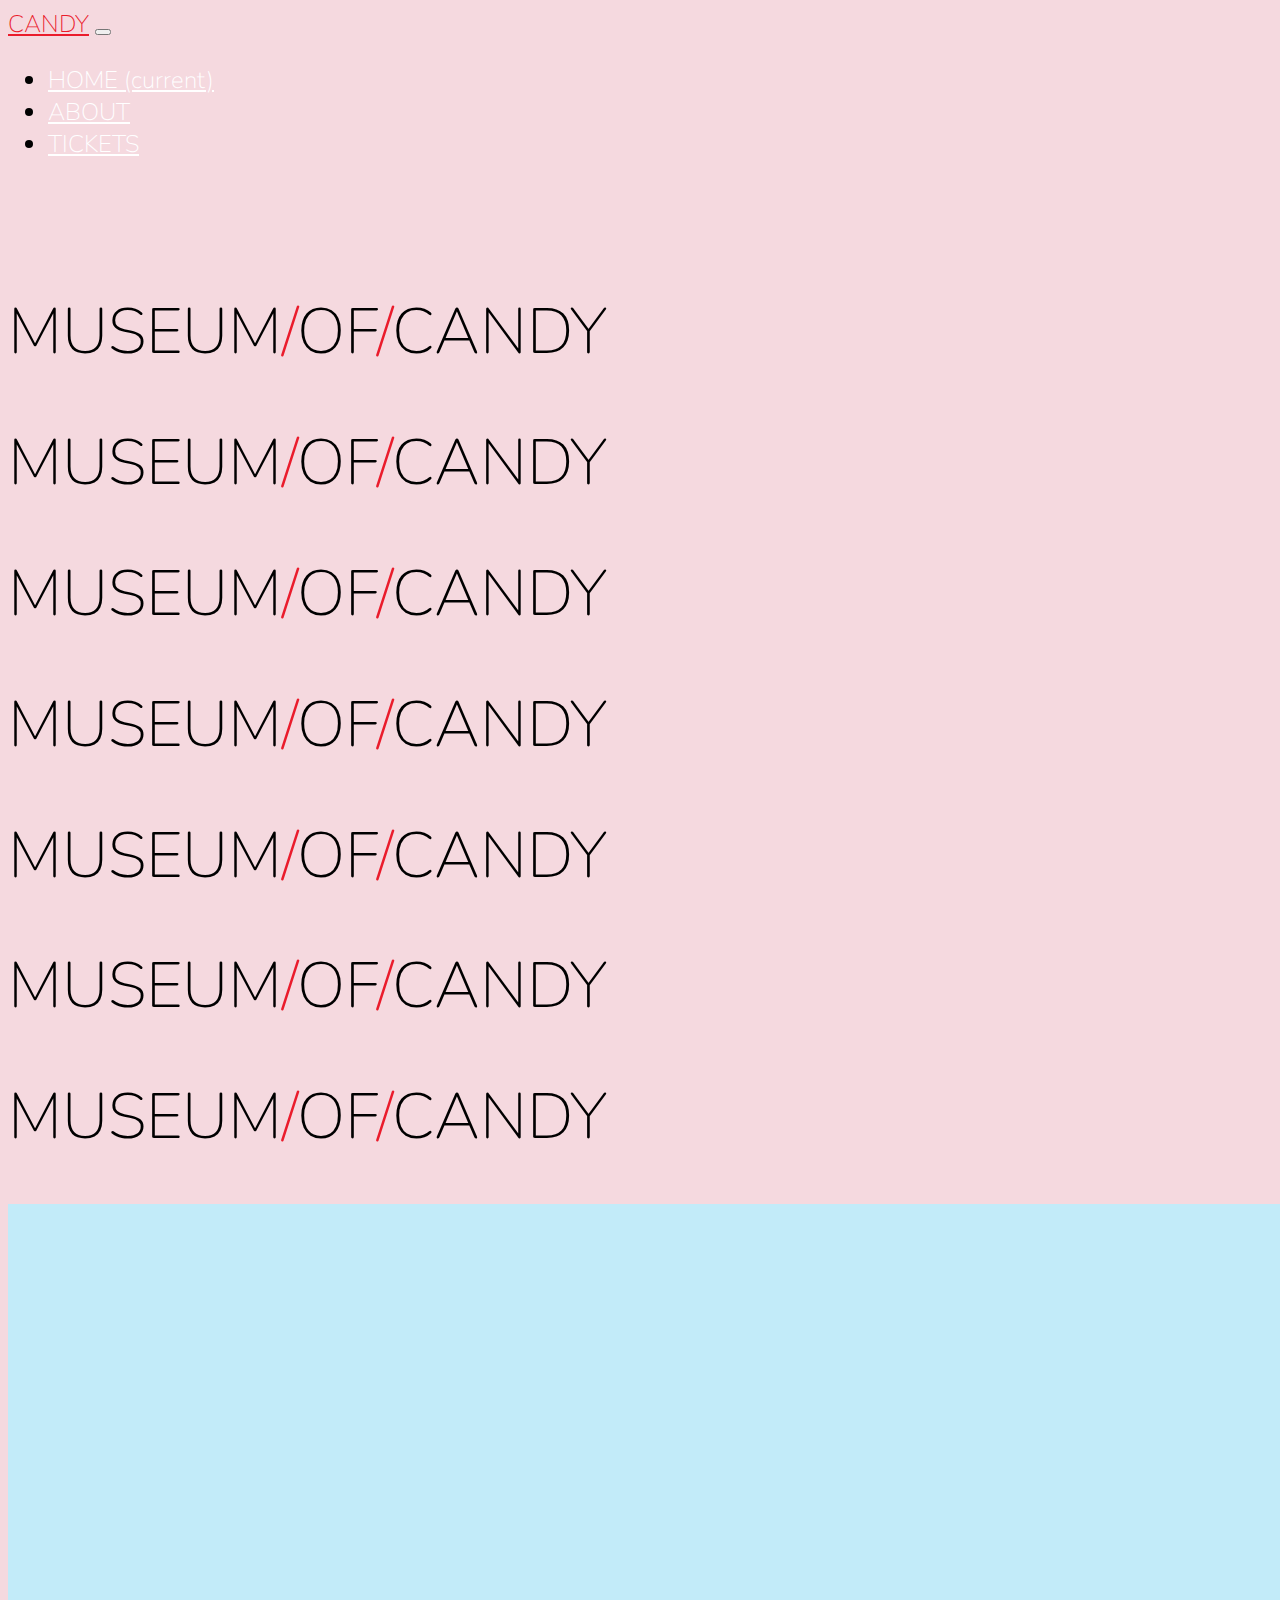
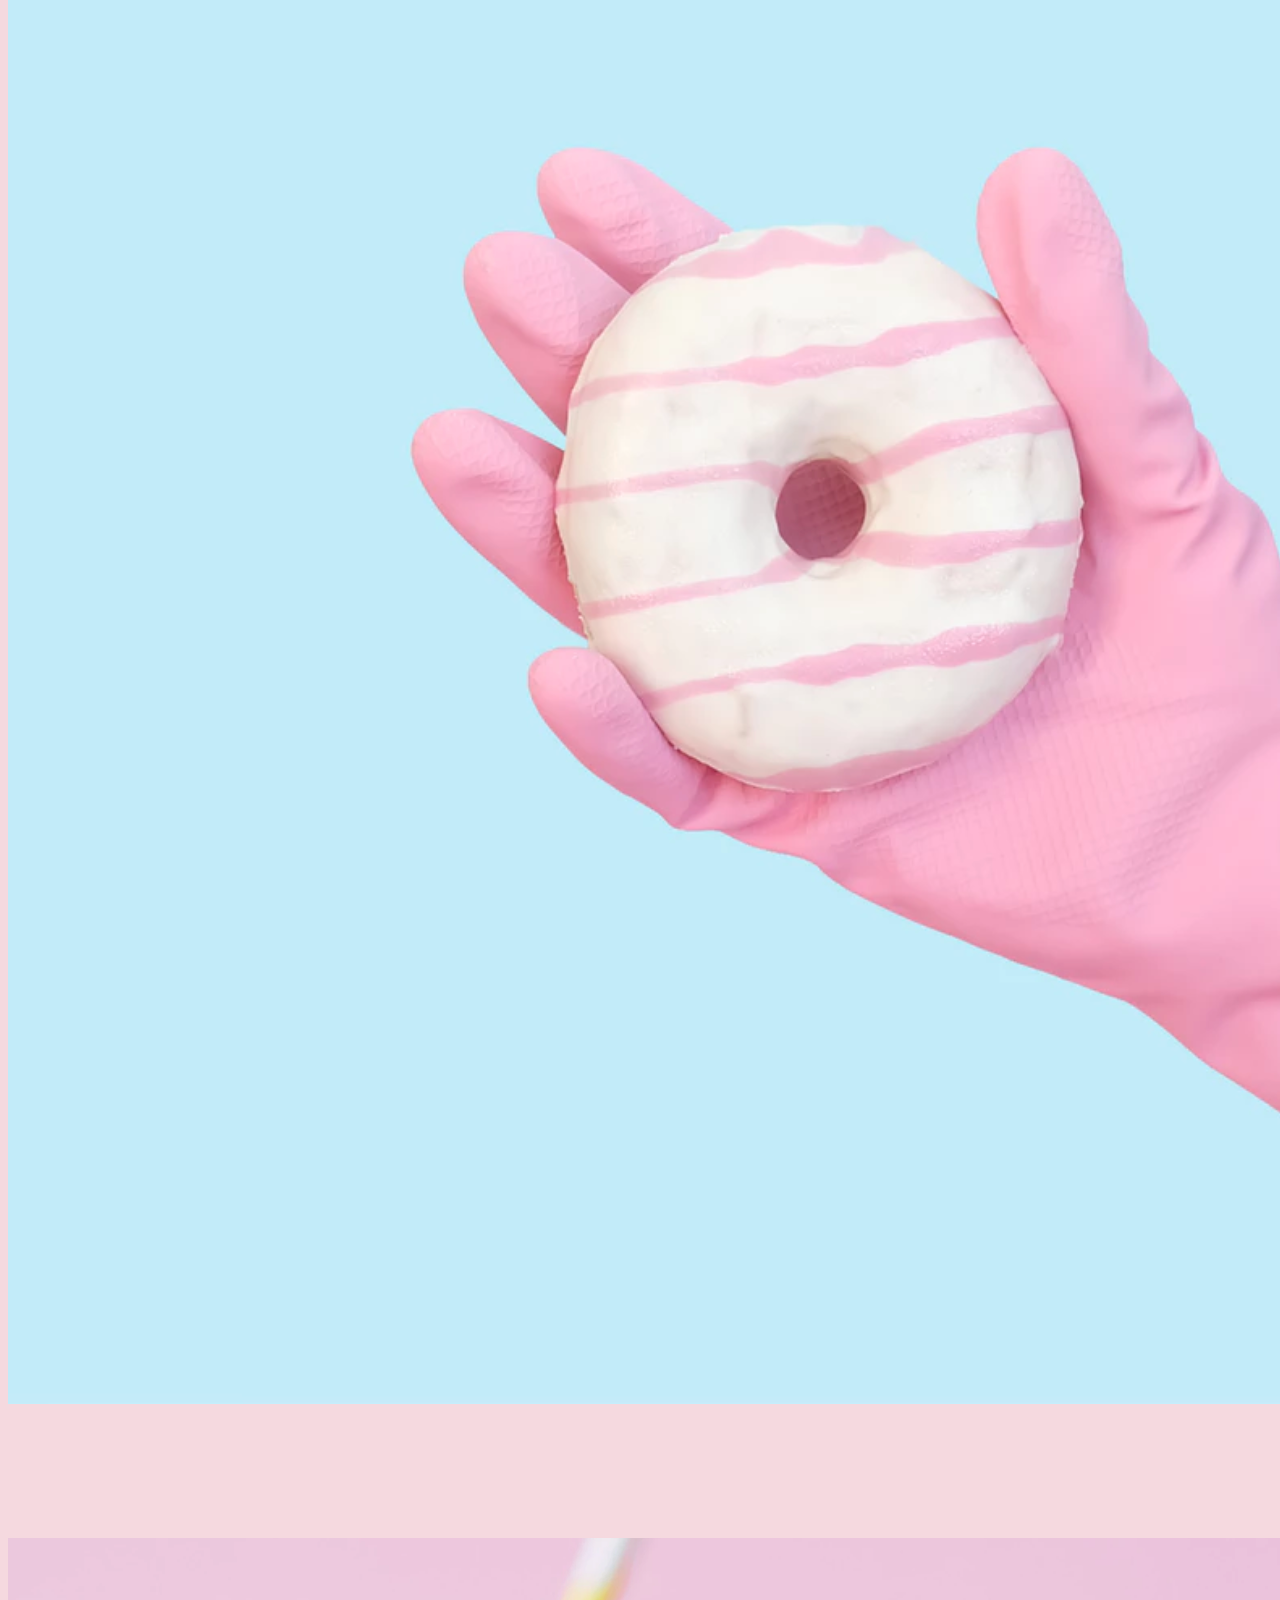
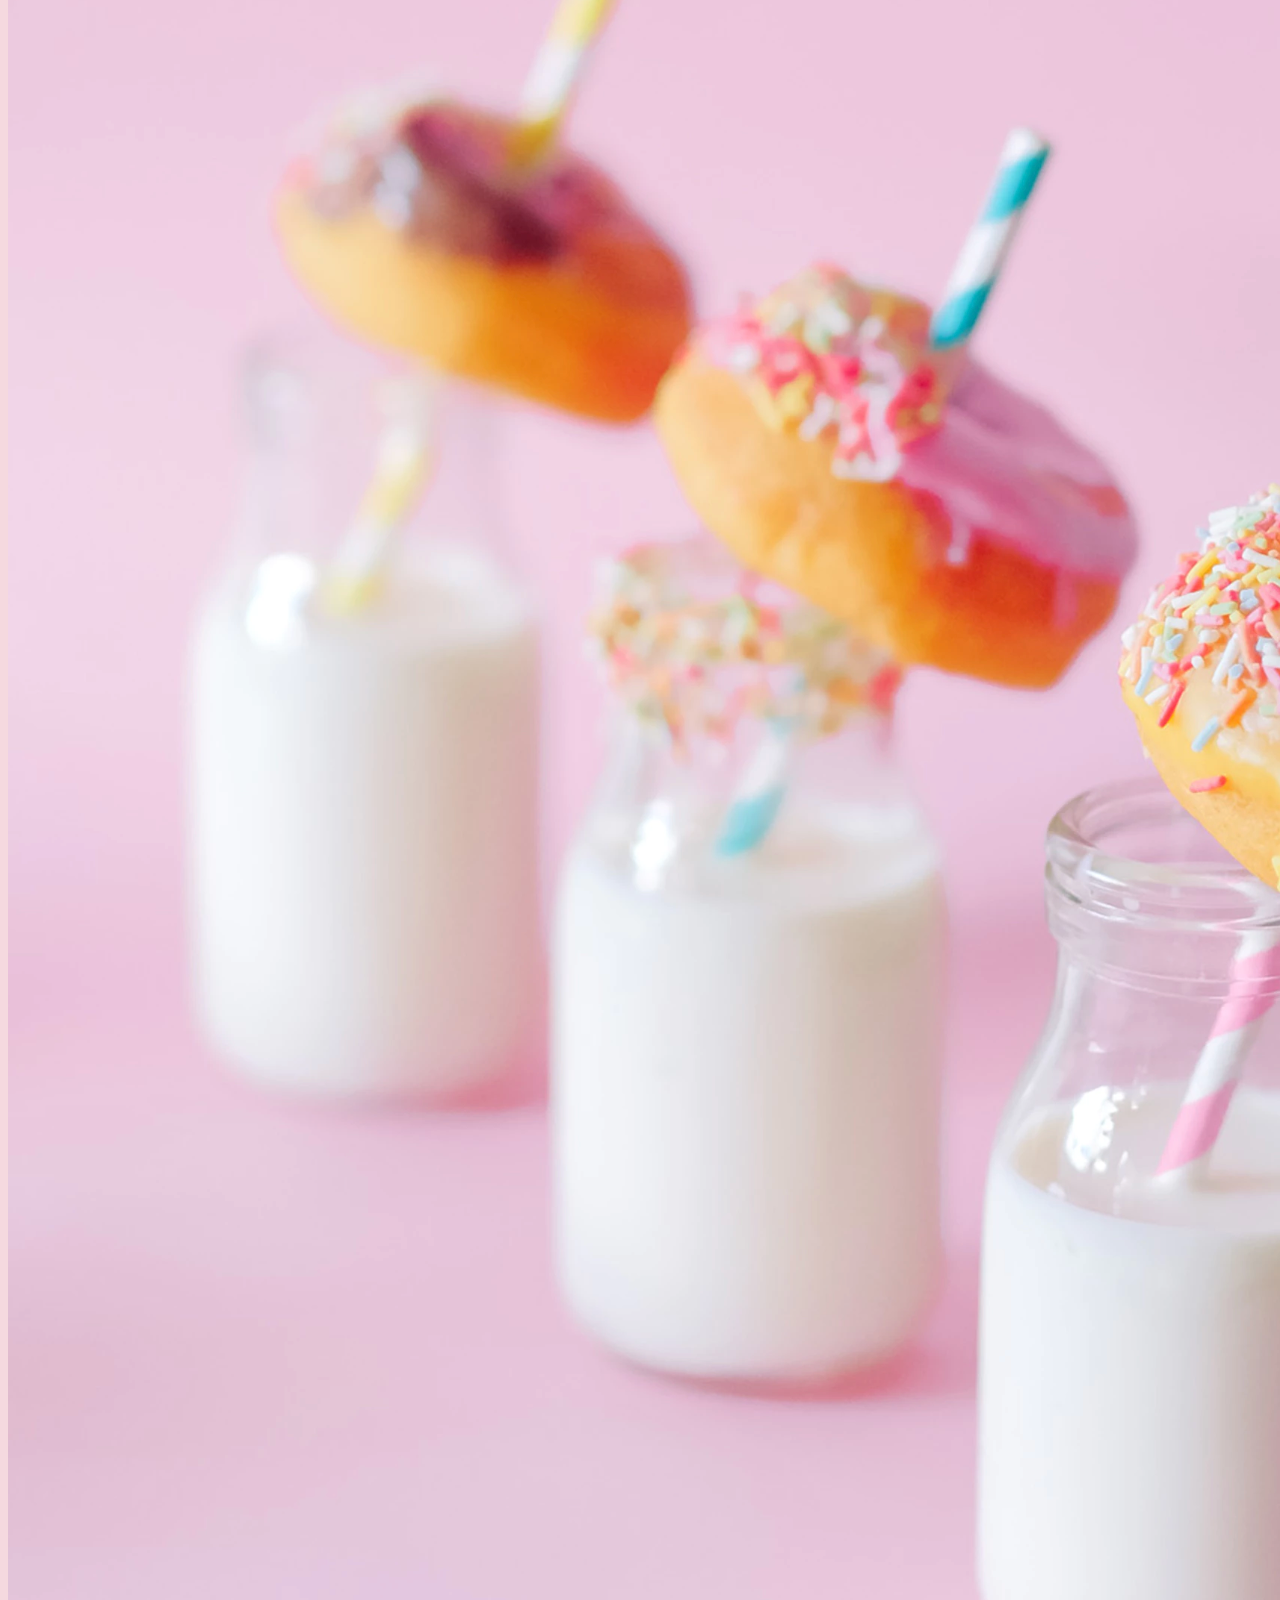
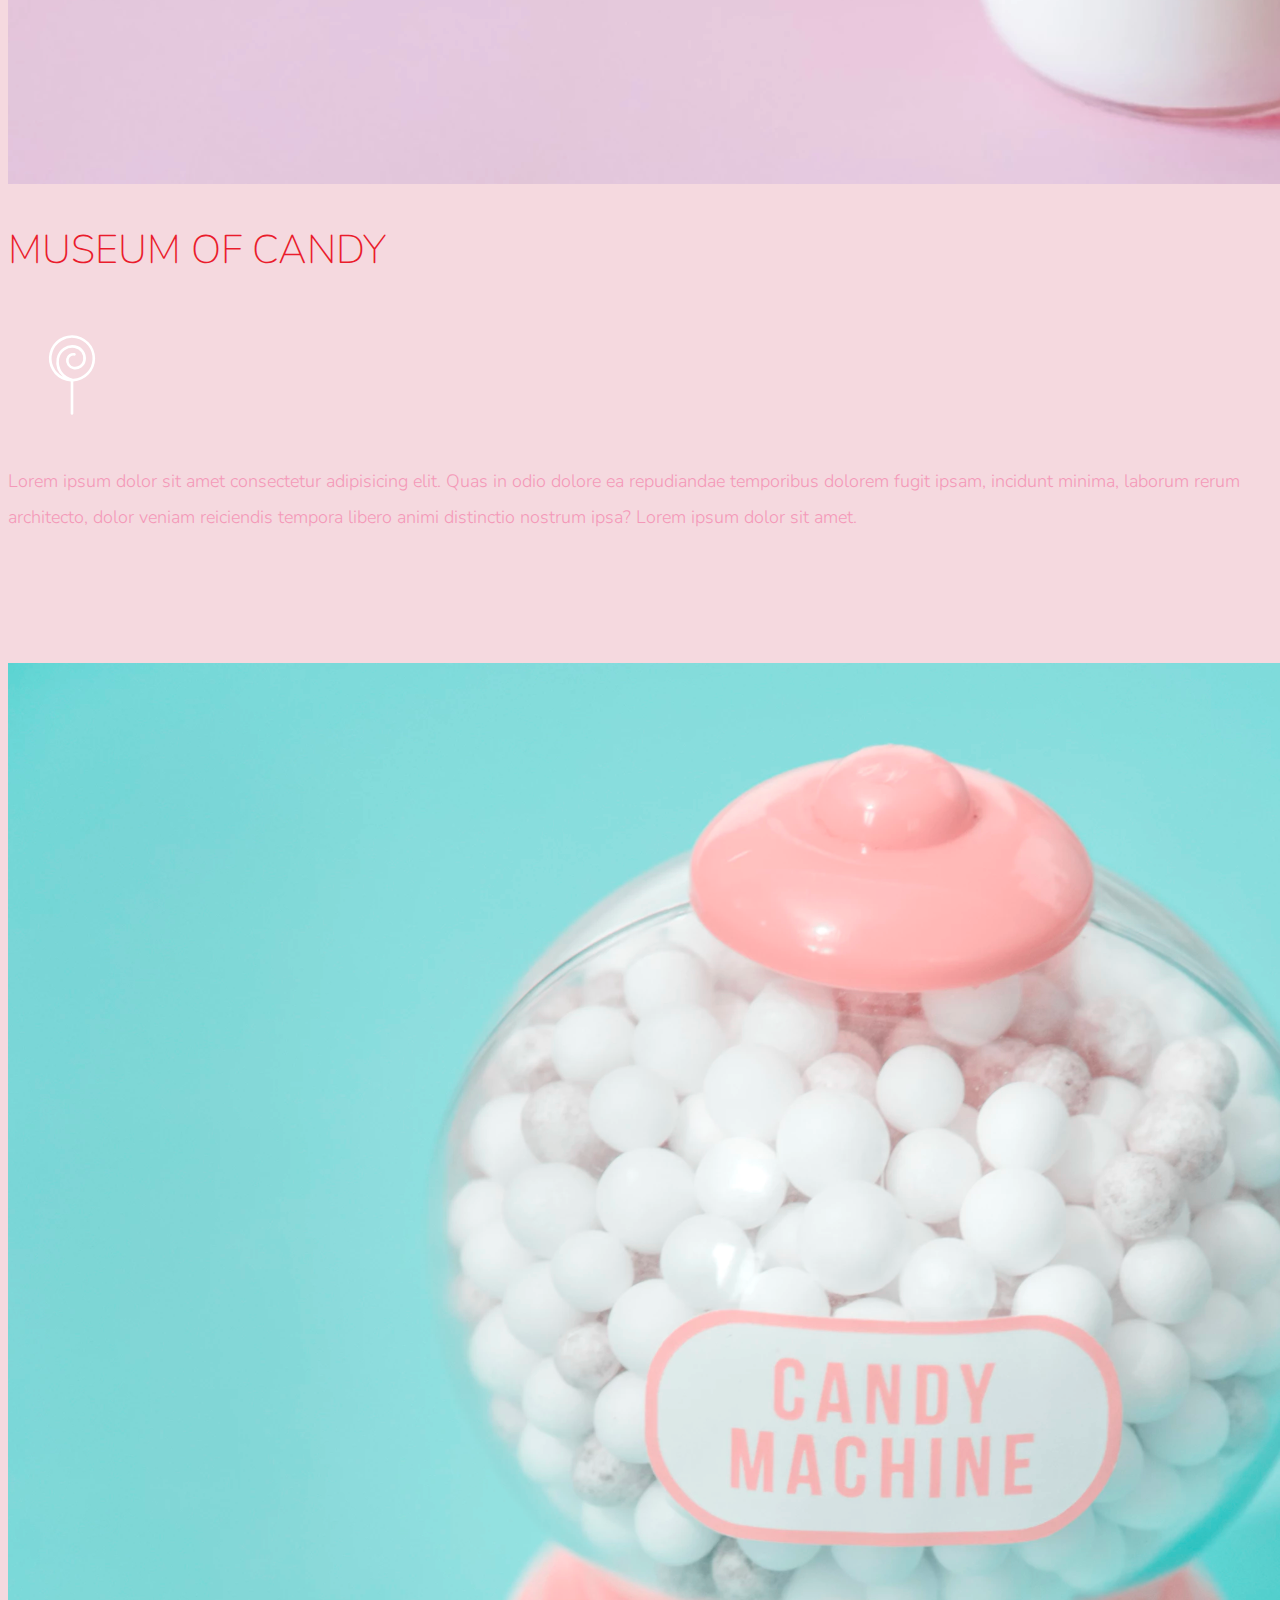
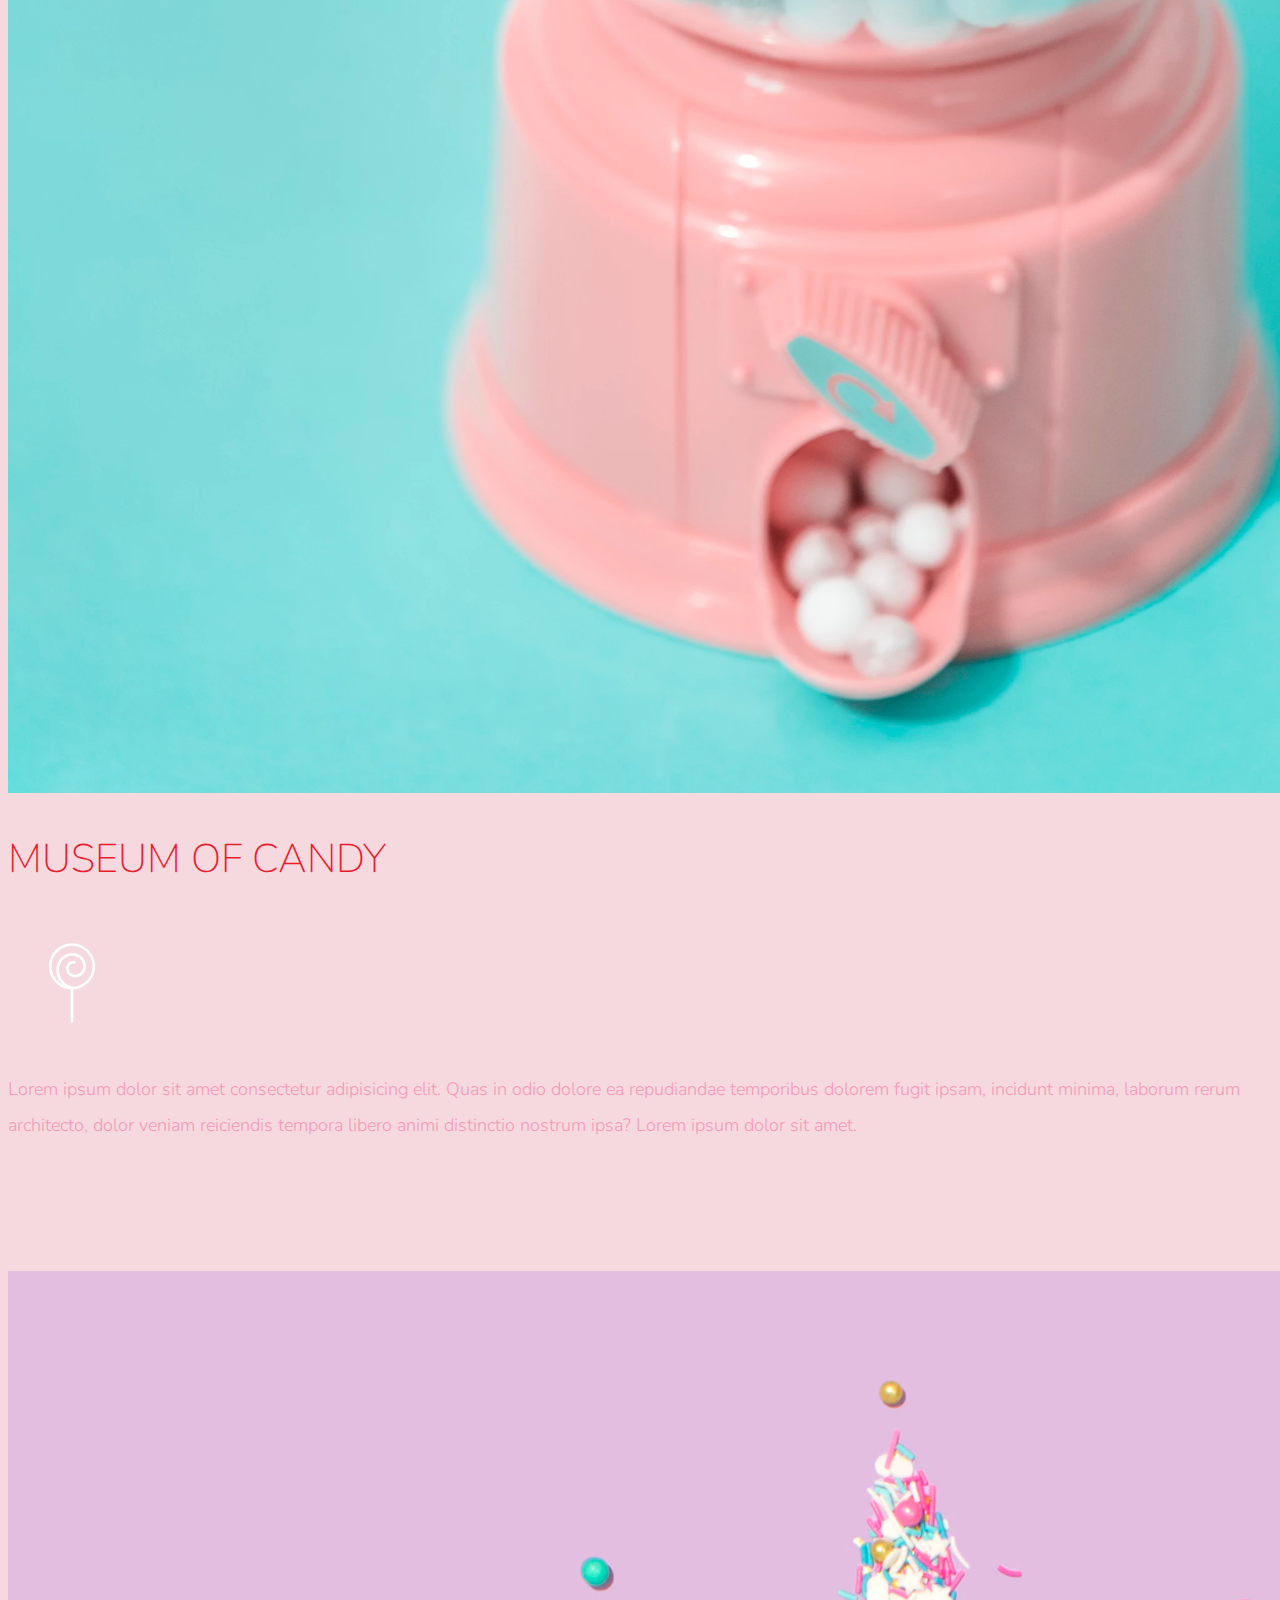
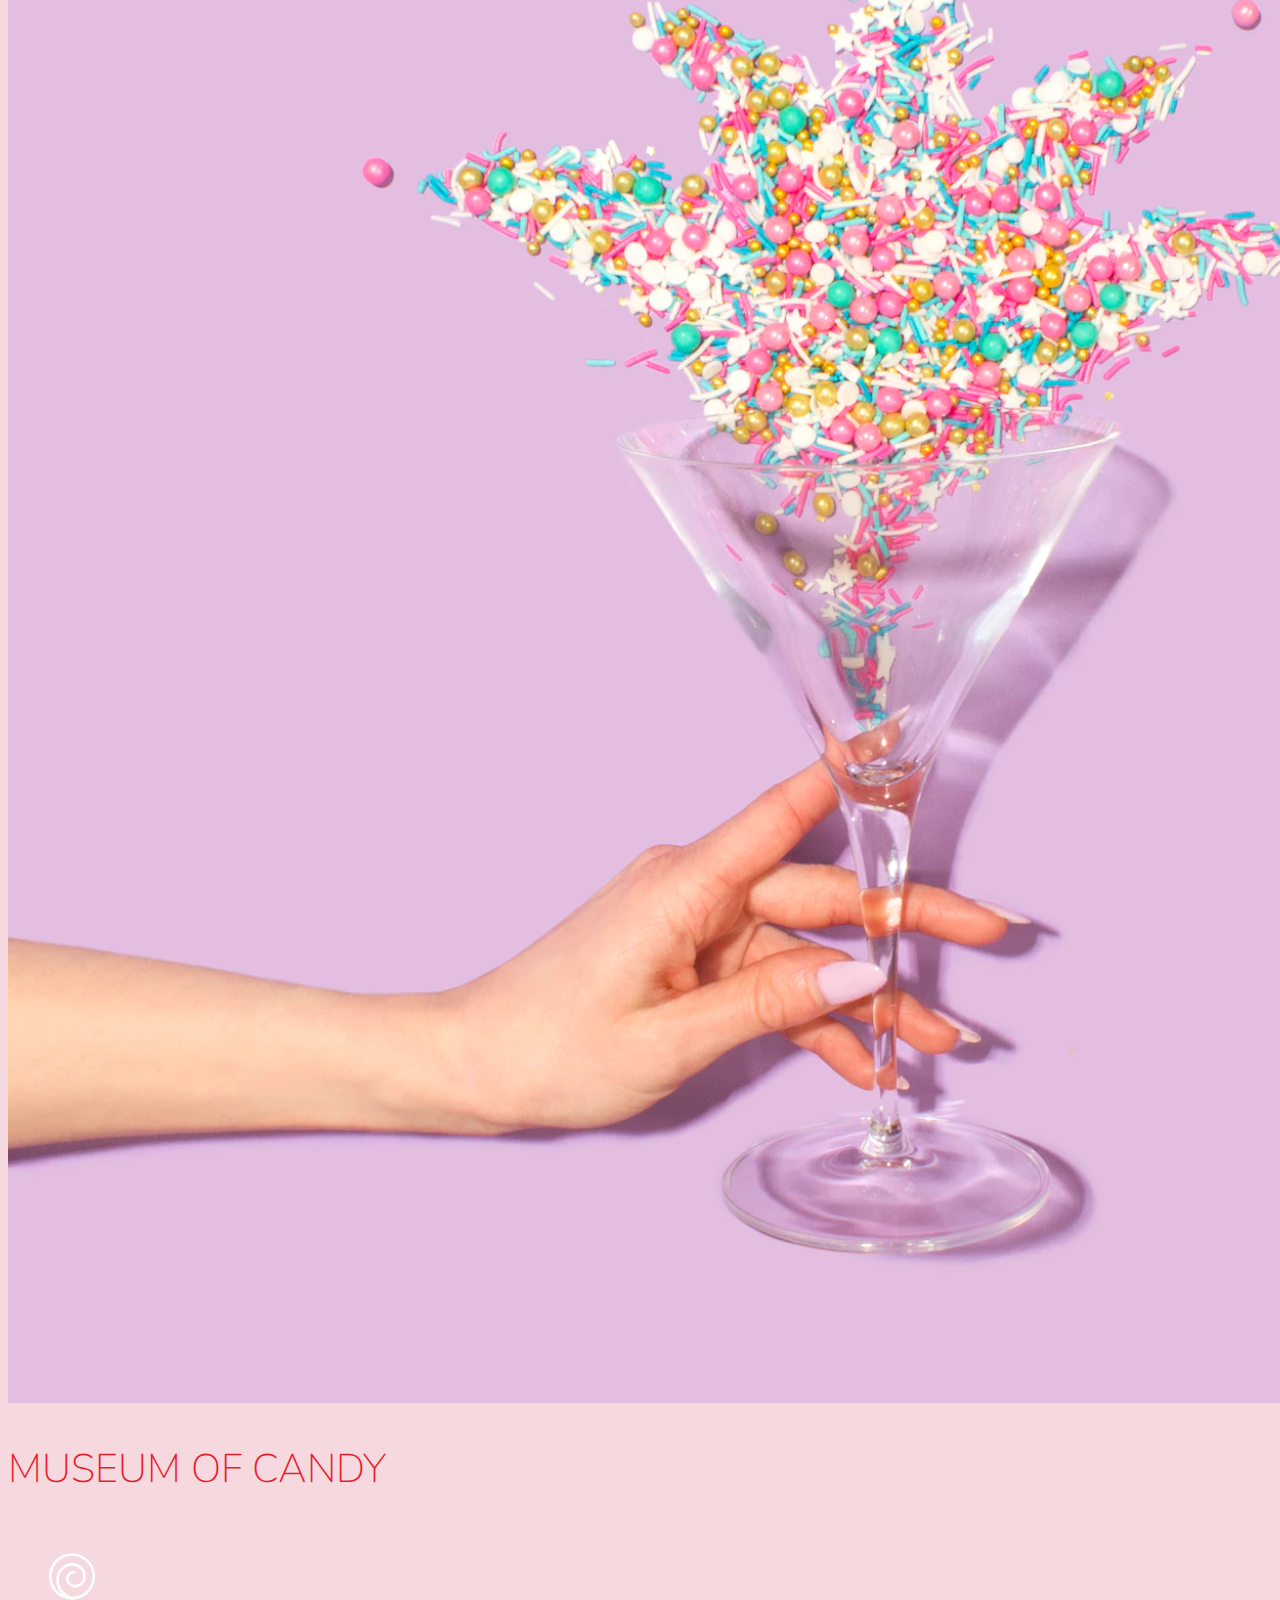
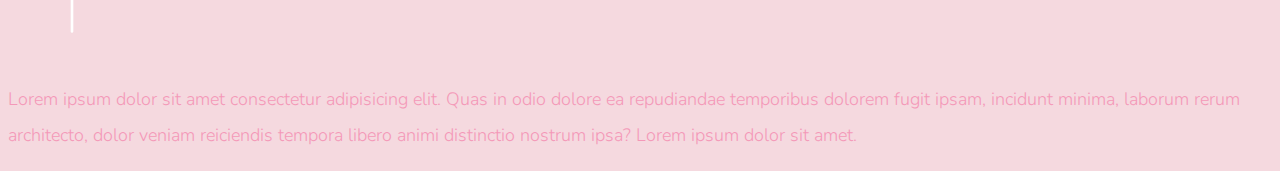
<file: Sec-8: Bootstrap 4/Museum_Of_Candy/index.html>
<!doctype html>
<html lang="en">
  <head>
    <!-- Required meta tags -->
    <meta charset="utf-8">
    <meta name="viewport" content="width=device-width, initial-scale=1, shrink-to-fit=no">
    
    <!-- Google Font -->
    <link href="https://fonts.googleapis.com/css?family=Nunito:200,300,400,700" rel="stylesheet">

    <!-- Bootstrap CSS -->
    <link rel="stylesheet" href="https://stackpath.bootstrapcdn.com/bootstrap/4.1.3/css/bootstrap.min.css" integrity="sha384-MCw98/SFnGE8fJT3GXwEOngsV7Zt27NXFoaoApmYm81iuXoPkFOJwJ8ERdknLPMO" crossorigin="anonymous">
    
    <!-- Custom CSS -->
    <link rel="stylesheet" href="app.css">

    <title>Museum of Candy</title>
  </head>
  
  <body>
    <nav id="mainNavbar" class="navbar fixed-top navbar-expand-md navbar-dark py-0">
      <a class="navbar-brand" href="#">CANDY</a>
      <button class="navbar-toggler" type="button" data-toggle="collapse" data-target="#navbarSupportedContent" aria-controls="navbarSupportedContent" aria-expanded="false" aria-label="Toggle navigation">
        <span class="navbar-toggler-icon"></span>
      </button>
    
      <div class="collapse navbar-collapse" id="navbarSupportedContent">
        <ul class="navbar-nav mr-auto">
          <li class="nav-item active">
            <a class="nav-link" href="#">HOME <span class="sr-only">(current)</span></a>
          </li>
          <li class="nav-item">
            <a class="nav-link" href="#">ABOUT</a>
          </li>
          <li class="nav-item">
            <a class="nav-link" href="#">TICKETS</a>
          </li>
        </ul>
      </div>
    </nav>

    <section class="container-fluid px-0">
      <div class="row align-items-center">
        <div class="col-lg-6">
          <div id="spansOfMuseumTexts" class="text-white text-center d-none d-lg-block mt-5">
            <h1>MUSEUM<span>/</span>OF<span>/</span>CANDY</h1>
            <h1>MUSEUM<span>/</span>OF<span>/</span>CANDY</h1>
            <h1>MUSEUM<span>/</span>OF<span>/</span>CANDY</h1>
            <h1>MUSEUM<span>/</span>OF<span>/</span>CANDY</h1>
            <h1>MUSEUM<span>/</span>OF<span>/</span>CANDY</h1>
            <h1>MUSEUM<span>/</span>OF<span>/</span>CANDY</h1>
            <h1>MUSEUM<span>/</span>OF<span>/</span>CANDY</h1>
          </div>
        </div>
        <div class="col-lg-6 px-0">
          <img class="img-fluid" src="imgs/hand2.png">
        </div>
      </div>
    </section>

    <section class="container-fluid px-0">
      <div class="row align-items-center second mt-5 px-0">
        <div class="col-lg-6 order-2 order-lg-1">
          <img class="img-fluid" src="imgs/milk.png">
        </div>
        <div class="col-lg-6 order-1 order-lg-2">
          <div id="spansOfMuseumTexts" class="text-white text-center">
            <div class="row justify-content-center">
              <div class="col-10 col-6-lg mb-5 mb-md-0">
                <h2>MUSEUM OF CANDY</h2>
                <img src="imgs/lolli_icon.png" class="d-none d-lg-inline">
                <h3>Lorem ipsum dolor sit amet consectetur adipisicing elit. Quas in odio dolore ea repudiandae temporibus dolorem fugit ipsam, incidunt minima, laborum rerum architecto, dolor veniam reiciendis tempora libero animi distinctio nostrum ipsa? Lorem ipsum dolor sit amet.
                </h3>
              </div>
            </div>
          </div>
        </div>
      </div>

      <div class="row align-items-center second mt-5 px-0">
        <div class="col-lg-6 order-2 px-0">
          <img class="img-fluid" src="imgs/gumball.png">
        </div>
        <div class="col-lg-6 order-1">
          <div id="spansOfMuseumTexts" class="text-white text-center">
            <div class="row justify-content-center">
              <div class="col-10 col-6-lg mb-5 mb-md-0">
                <h2>MUSEUM OF CANDY</h2>
                <img src="imgs/lolli_icon.png" class="d-none d-lg-inline">
                <h3>Lorem ipsum dolor sit amet consectetur adipisicing elit. Quas in odio dolore ea repudiandae temporibus dolorem fugit ipsam, incidunt minima, laborum rerum architecto, dolor veniam reiciendis tempora libero animi distinctio nostrum ipsa? Lorem ipsum dolor sit amet.
                </h3>
              </div>
            </div>
          </div>
        </div>
      </div>

      <div class="row align-items-center second mt-5 px-0">
        <div class="col-lg-6 order-2 order-lg-1">
          <img class="img-fluid" src="imgs/sprinkles.png">
        </div>
        <div class="col-lg-6 order-1 order-lg-2">
          <div id="spansOfMuseumTexts" class="text-white text-center">
            <div class="row justify-content-center">
              <div class="col-10 col-6-lg mb-5 mb-md-0">
                <h2>MUSEUM OF CANDY</h2>
                <img src="imgs/lolli_icon.png" class="d-none d-lg-inline">
                <h3>Lorem ipsum dolor sit amet consectetur adipisicing elit. Quas in odio dolore ea repudiandae temporibus dolorem fugit ipsam, incidunt minima, laborum rerum architecto, dolor veniam reiciendis tempora libero animi distinctio nostrum ipsa? Lorem ipsum dolor sit amet.
                </h3>
              </div>
            </div>
          </div>
        </div>
      </div>
    </section>


    <!-- Optional JavaScript -->
    <!-- jQuery first, then Popper.js, then Bootstrap JS -->
    <script src="https://code.jquery.com/jquery-3.3.1.slim.min.js" integrity="sha384-q8i/X+965DzO0rT7abK41JStQIAqVgRVzpbzo5smXKp4YfRvH+8abtTE1Pi6jizo" crossorigin="anonymous"></script>
    <script src="https://cdnjs.cloudflare.com/ajax/libs/popper.js/1.14.3/umd/popper.min.js" integrity="sha384-ZMP7rVo3mIykV+2+9J3UJ46jBk0WLaUAdn689aCwoqbBJiSnjAK/l8WvCWPIPm49" crossorigin="anonymous"></script>
    <script src="https://stackpath.bootstrapcdn.com/bootstrap/4.1.3/js/bootstrap.min.js" integrity="sha384-ChfqqxuZUCnJSK3+MXmPNIyE6ZbWh2IMqE241rYiqJxyMiZ6OW/JmZQ5stwEULTy" crossorigin="anonymous"></script>
    
    <script>
      $(function(){
        $(document).scroll(function(){
          var $nav = $("#mainNavbar");
          $nav.toggleClass("scrolled", $(this).scrollTop() > $nav.height());
        })
      })
    </script>
  </body>
</html>
</file>
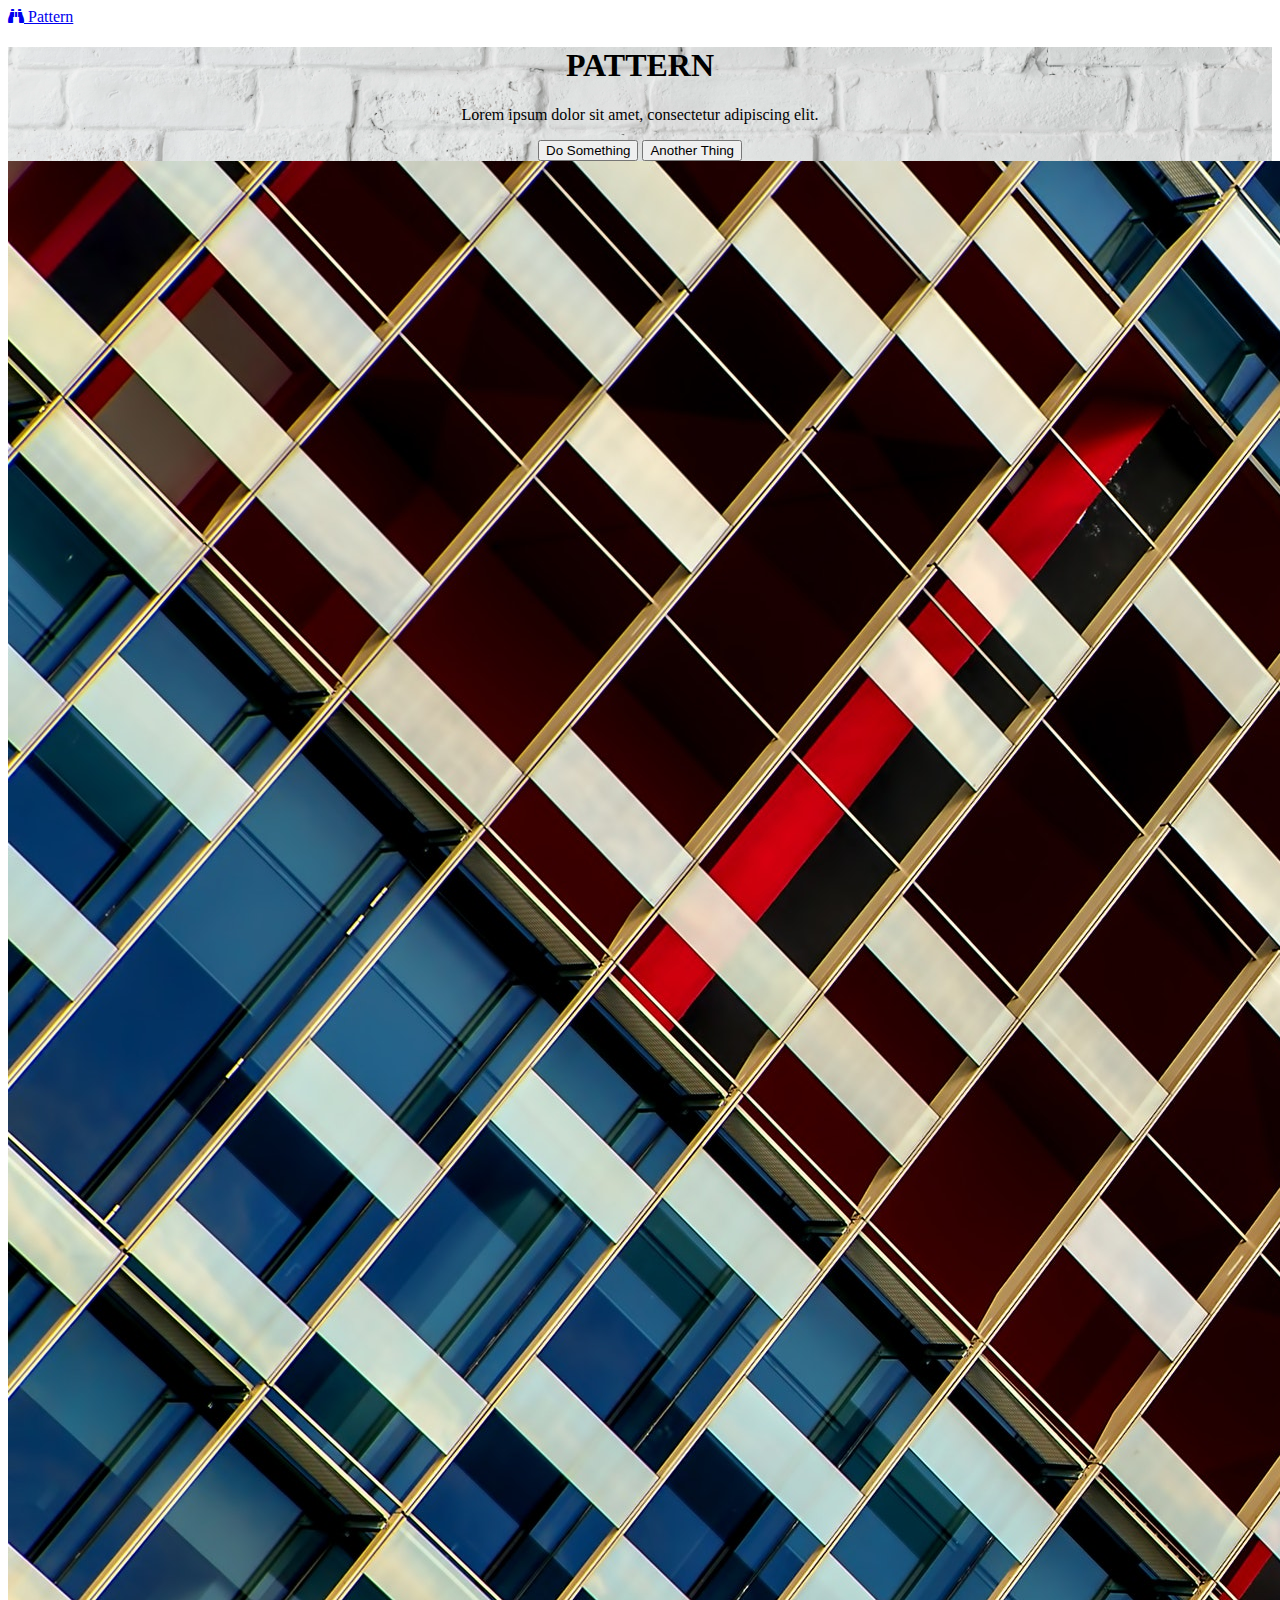
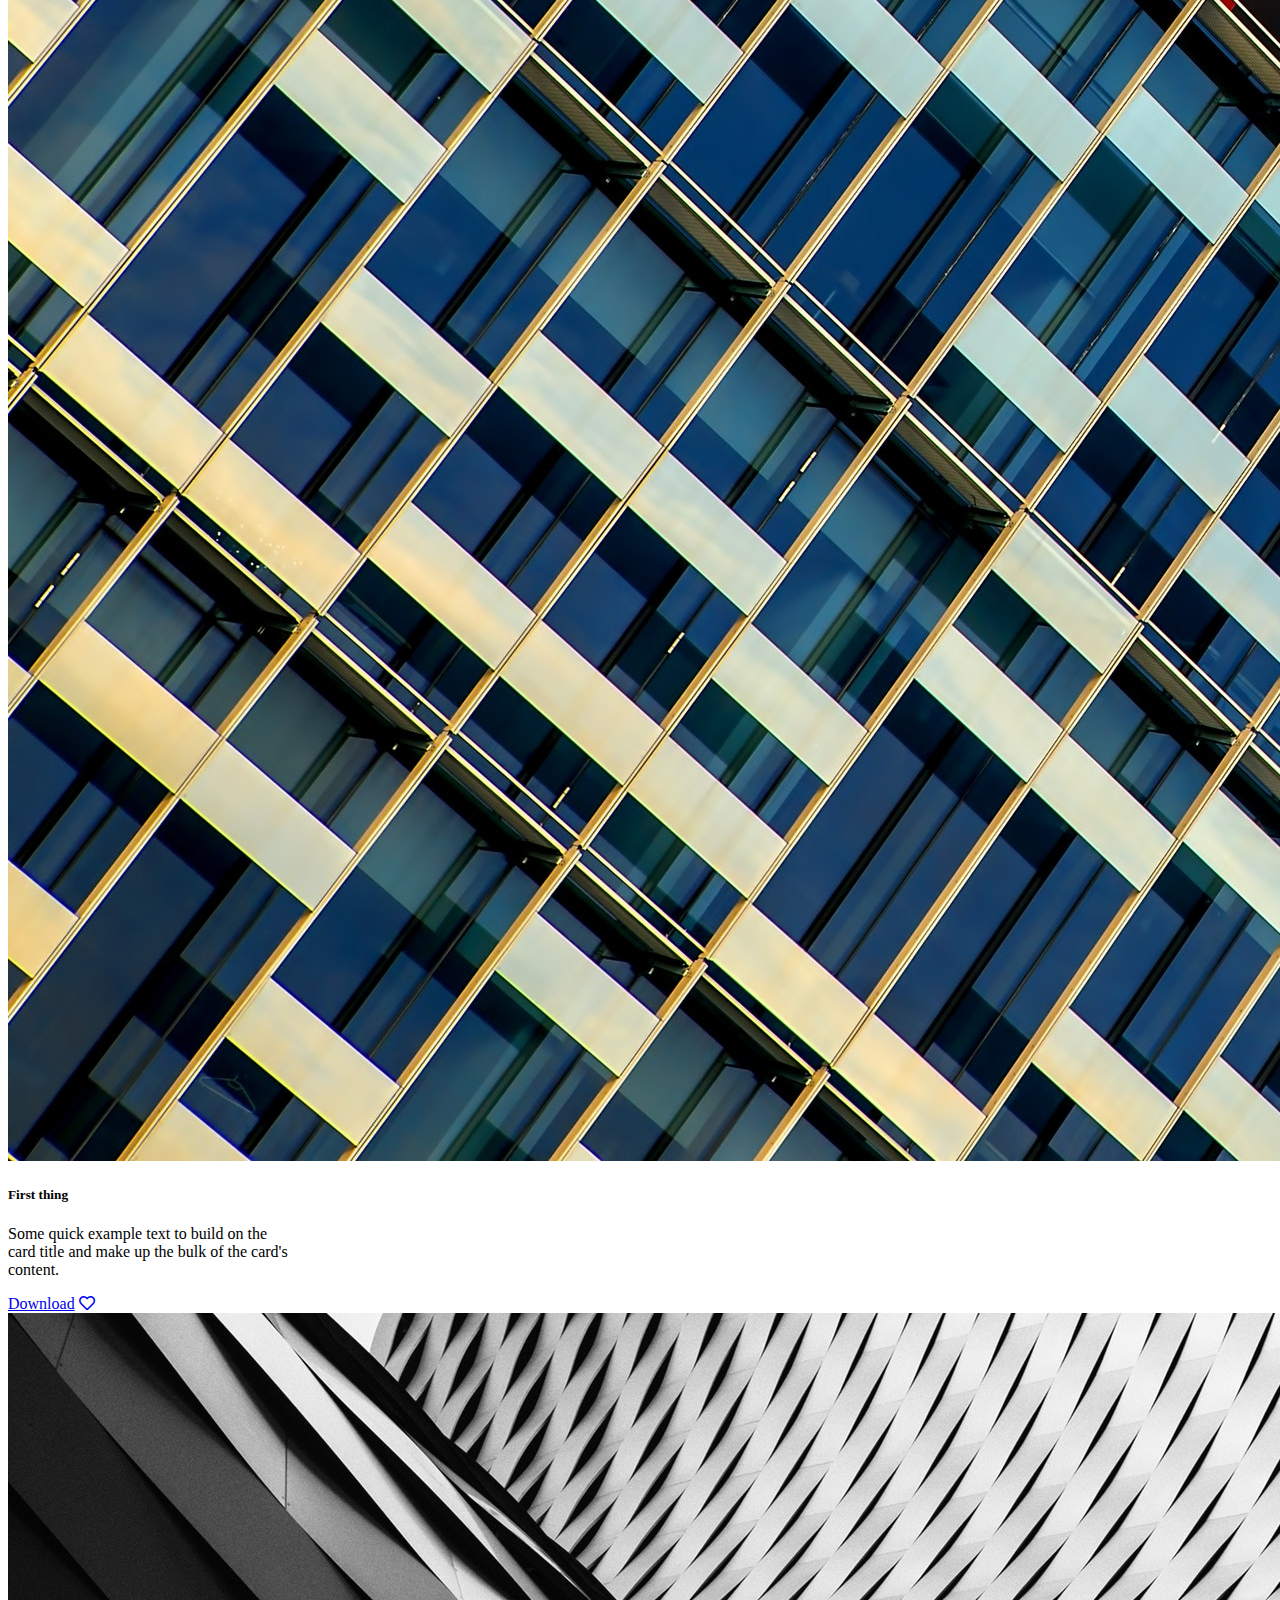
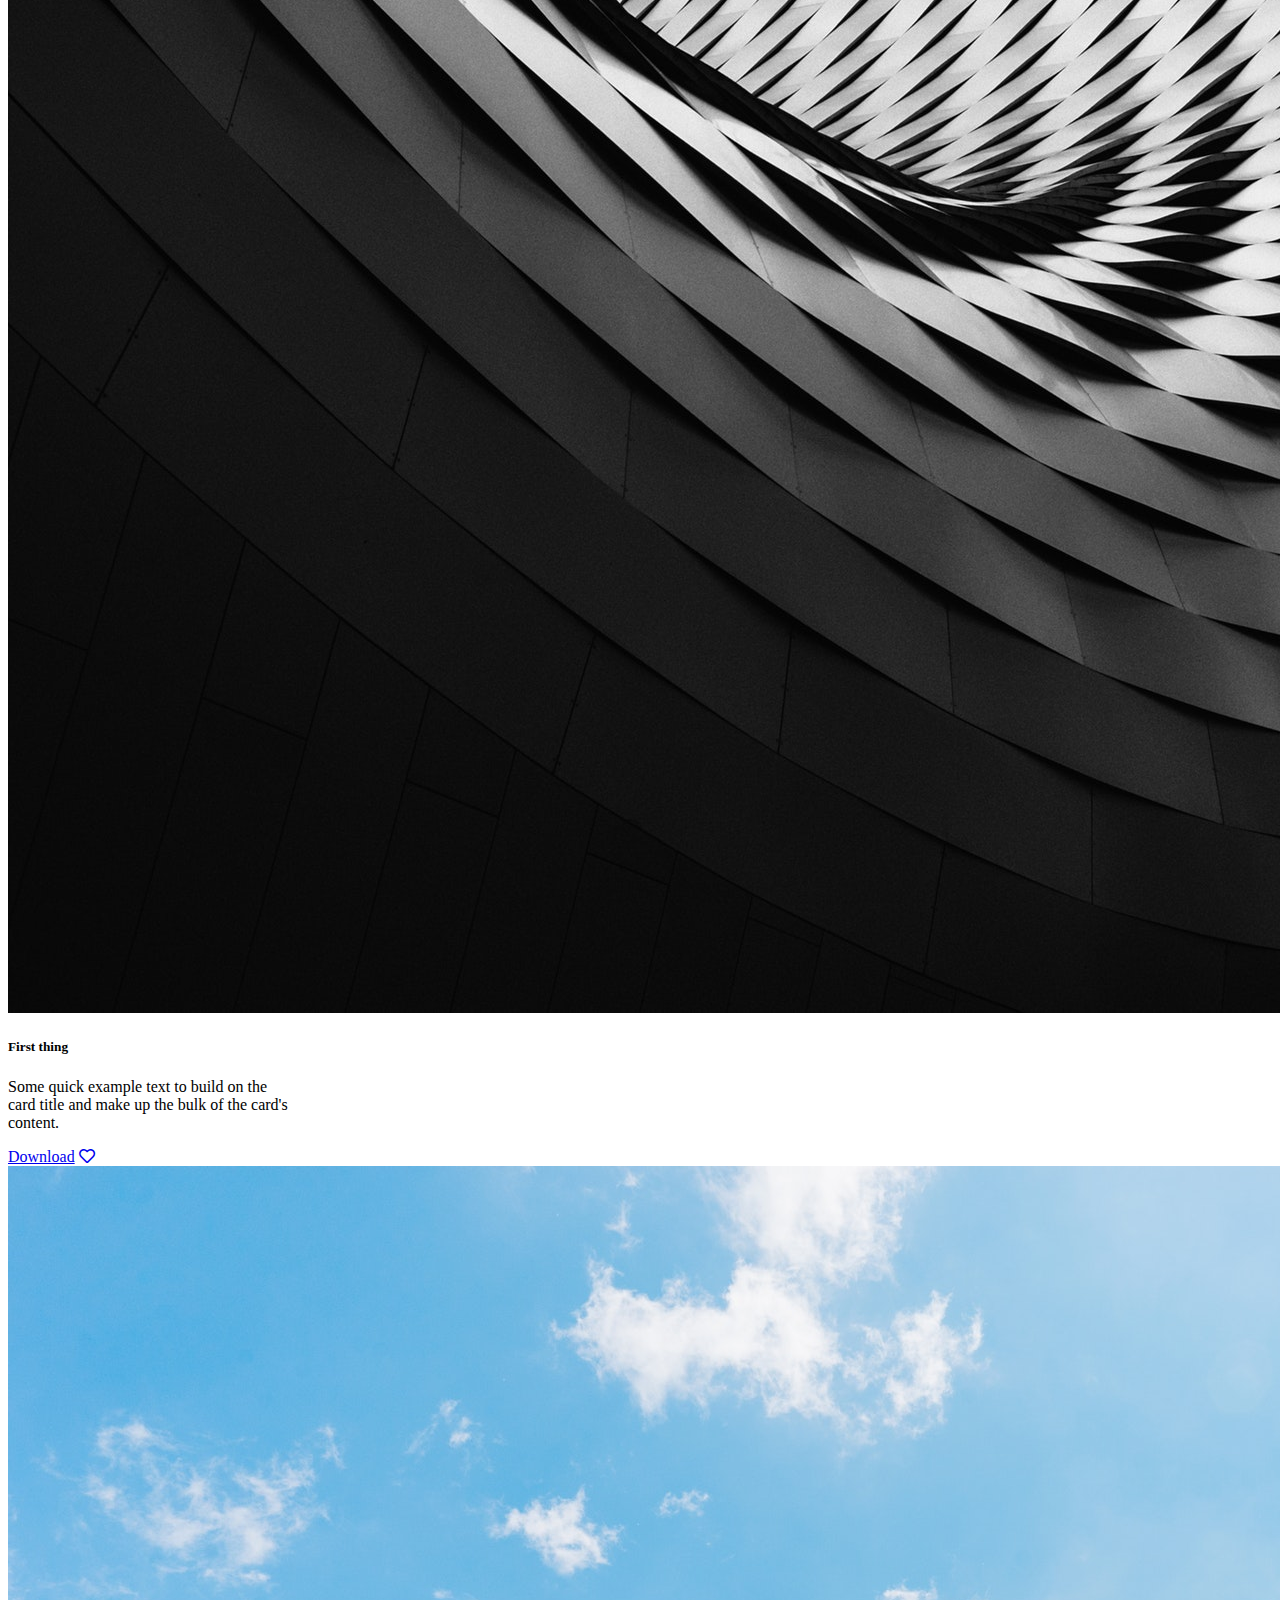
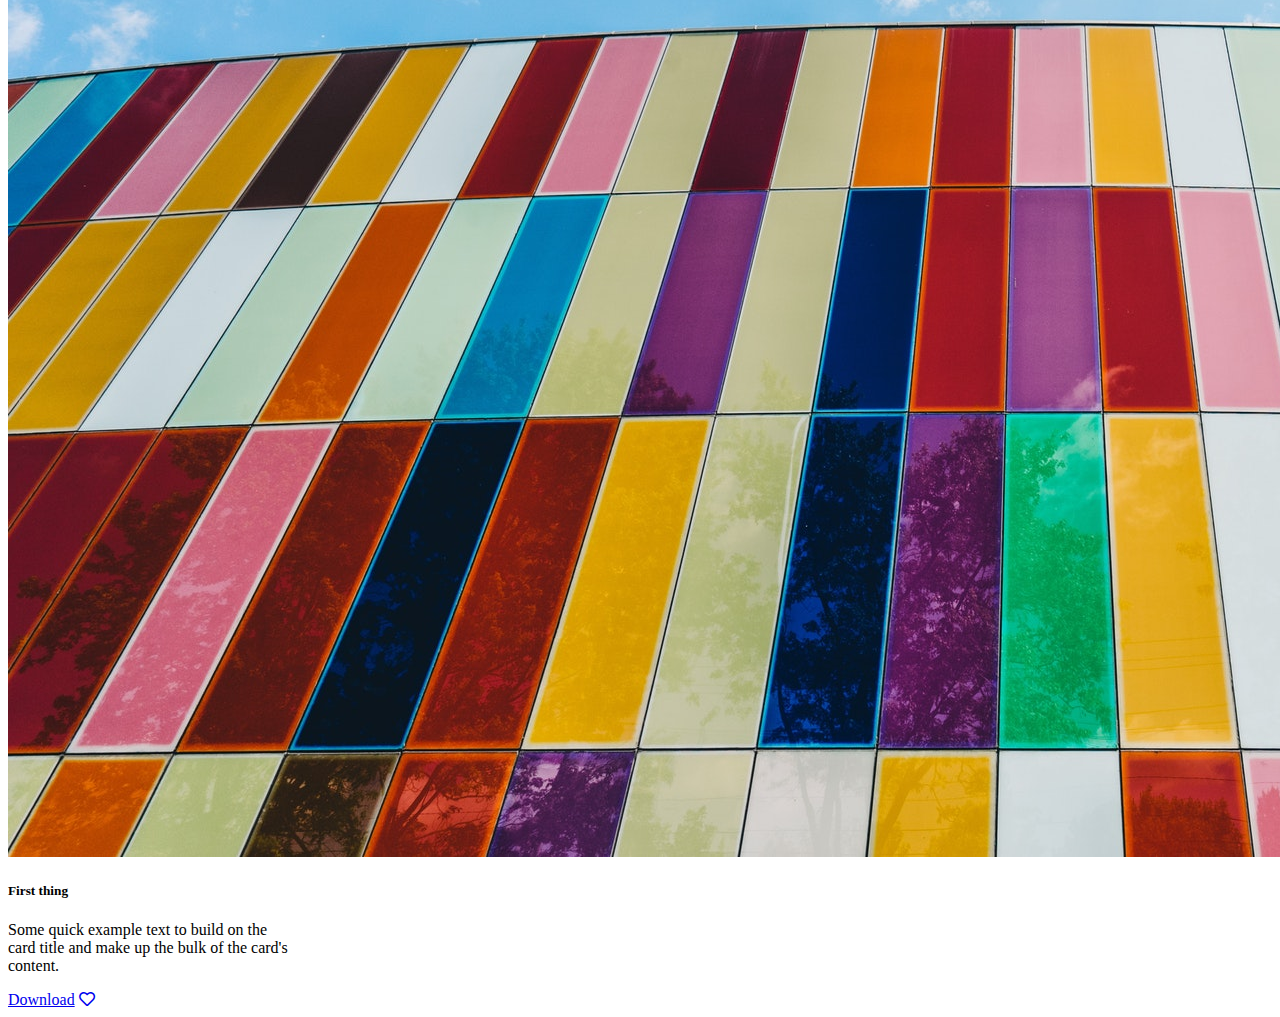
<file: Sec-8: Bootstrap 4/Pattern_Project/index.html>
<!doctype html>
<html lang="en">

<head>
    <!-- Required meta tags -->
    <meta charset="utf-8">
    <meta name="viewport" content="width=device-width, initial-scale=1, shrink-to-fit=no">

    <!-- Bootstrap CSS -->
    <link rel="stylesheet" href="app.css">
    <link rel="stylesheet" href="https://stackpath.bootstrapcdn.com/bootstrap/4.1.3/css/bootstrap.min.css" integrity="sha384-MCw98/SFnGE8fJT3GXwEOngsV7Zt27NXFoaoApmYm81iuXoPkFOJwJ8ERdknLPMO"
        crossorigin="anonymous">
    <link rel="stylesheet" href="https://use.fontawesome.com/releases/v5.11.2/css/all.css">
    <title>Pattern</title>
</head>

<body>
    
    <nav class="navbar navbar-expand-lg navbar-dark bg-dark">
        <div class="container">
            <a class="navbar-brand" href="#"><i class="fas fa-binoculars mr-2"></i> Pattern</a>
        </div>
    </nav>
    <div class="jumbotron">
        <h1 class="display-3">Pattern</h1>
        <p>Lorem ipsum dolor sit amet, consectetur adipiscing elit. </p>
        <button type="button" class="btn btn-primary">Do Something</button>
        <button type="button" class="btn btn-success">Another Thing</button>
    </div>
    <div class="container">
        <div class="row justify-content-between">
            <div class="col-md-6 col-lg-4 mb-4">
                <div class="card" style="width: 18rem;">
                    <img src="imgs/pattern1.jpeg" class="card-img-top">
                    <div class="card-body">
                        <h5 class="card-title">First thing</h5>
                        <p class="card-text">Some quick example text to build on the card title and make up the bulk of the card's content.</p>
                        <a href="#" class="btn btn-outline-success">Download</a>
                        <a href="#" class="btn btn-outline-danger"><i class="far fa-heart"></i></a>
                    </div>
                </div>
            </div>
            <div class="col-md-6 col-lg-4 mb-4">
                <div class="card" style="width: 18rem;">
                    <img src="imgs/pattern2.jpeg" class="card-img-top">
                    <div class="card-body">
                        <h5 class="card-title">First thing</h5>
                        <p class="card-text">Some quick example text to build on the card title and make up the bulk of the card's content.</p>
                        <a href="#" class="btn btn-outline-success">Download</a>
                        <a href="#" class="btn btn-outline-danger"><i class="far fa-heart"></i></a>
                    </div>
                </div>
            </div>
            <div class="col-md-6 col-lg-4 mb-4">
                <div class="card" style="width: 18rem;">
                    <img src="imgs/pattern3.jpeg" class="card-img-top">
                    <div class="card-body">
                        <h5 class="card-title">First thing</h5>
                        <p class="card-text">Some quick example text to build on the card title and make up the bulk of the card's content.</p>
                        <a href="#" class="btn btn-outline-success">Download</a>
                        <a href="#" class="btn btn-outline-danger"><i class="far fa-heart"></i></a>
                    </div>
                </div>
            </div>
        </div>
    </div>


    <!-- Optional JavaScript -->
    <!-- jQuery first, then Popper.js, then Bootstrap JS -->
    <script src="https://code.jquery.com/jquery-3.3.1.slim.min.js" integrity="sha384-q8i/X+965DzO0rT7abK41JStQIAqVgRVzpbzo5smXKp4YfRvH+8abtTE1Pi6jizo"
        crossorigin="anonymous"></script>
    <script src="https://cdnjs.cloudflare.com/ajax/libs/popper.js/1.14.3/umd/popper.min.js" integrity="sha384-ZMP7rVo3mIykV+2+9J3UJ46jBk0WLaUAdn689aCwoqbBJiSnjAK/l8WvCWPIPm49"
        crossorigin="anonymous"></script>
    <script src="https://stackpath.bootstrapcdn.com/bootstrap/4.1.3/js/bootstrap.min.js" integrity="sha384-ChfqqxuZUCnJSK3+MXmPNIyE6ZbWh2IMqE241rYiqJxyMiZ6OW/JmZQ5stwEULTy"
        crossorigin="anonymous"></script>
</body>

</html>
</file>
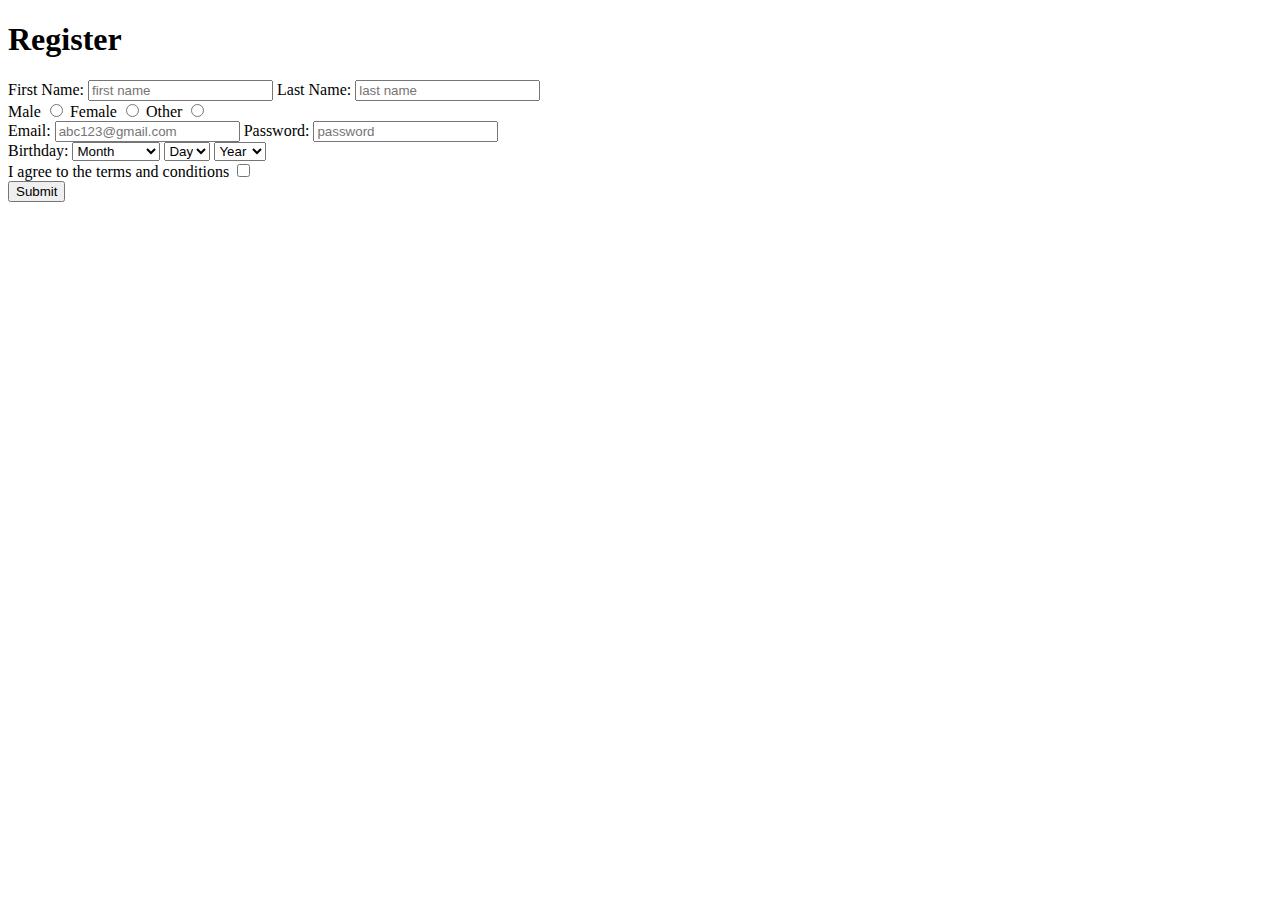
<file: forms.html>
<!DOCTYPE html>
<html>
<head>
	<title>Form Exercise</title>
</head>
<body>
	<h1>Register</h1>

	<form>
		<label for="fname">First Name:</label>
		<input placeholder="first name" type="text" name="fname" id="fname" required>
		<label for="lname">Last Name:</label>
		<input placeholder="last name" type="text" name="lname" id="lname" required>
		<br>
		<label for="male">Male</label>
		<input type="radio" id="male" name="gender">
		<label for="female">Female</label>
		<input type="radio" id="female" name="gender">
		<label for="other">Other</label>
		<input type="radio" id="other" name="gender">
		<br>
		<label for="email">Email:</label>
		<input placeholder="abc123@gmail.com" id="email" type="email" name="email" required>
		<label for="password">Password:</label>
		<input placeholder="password" type="password" name="password" pattern=".{5,10}" required title="Password must be between 5 to 10 characters.">
		<br>
		<label for="bday">Birthday:
			<select name="Month">
				<option>Month</option>
				<option>January</option>
				<option>February</option>
				<option>March</option>
				<option>April</option>
				<option>May</option>
				<option>June</option>
				<option>July</option>
				<option>August</option>
				<option>September</option>
				<option>October</option>
				<option>November</option>
				<option>December</option>
			</select>
			<select name="Day">
				<option>Day</option>
				<option>1</option>
				<option>2</option>
				<option>3</option>
				<option>4</option>
				<option>5</option>
				<option>6</option>
				<option>7</option>
				<option>8</option>
				<option>9</option>
				<option>10</option>
			</select>
			<select name="Year">
				<option>Year</option>
				<option>1995</option>
				<option>1996</option>
				<option>1997</option>
				<option>1998</option>
				<option>1999</option>
			</select>
		</label>
		<br>
		I agree to the terms and conditions
		<input type="checkbox" name="agreed" required>
		<br>
		<input type="submit">
	</form>
</body>
</html>
</file>
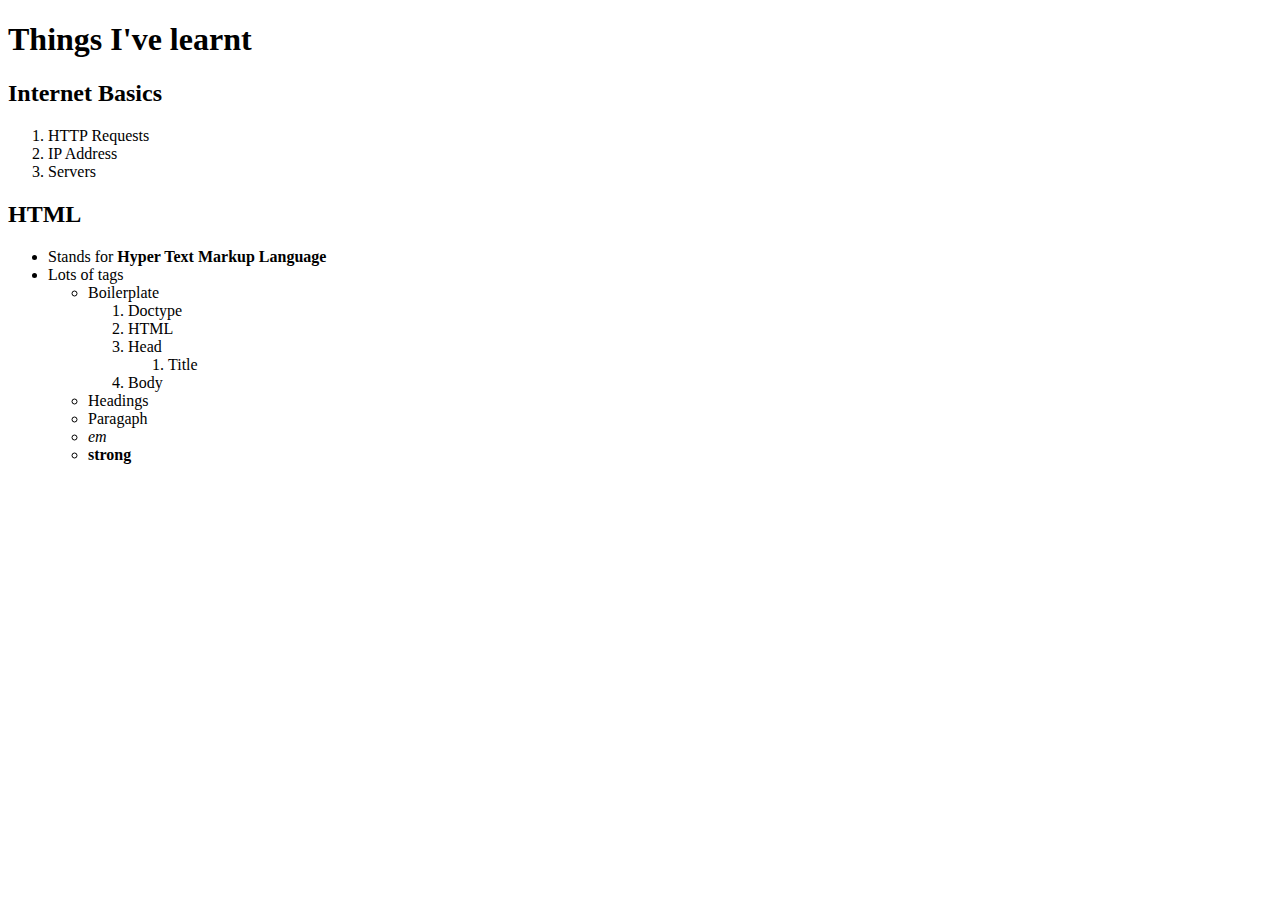
<file: Things_I_have_learnt.html>
<!DOCTYPE html>
<html>
<title>	Things I've learnt</title>
<HEAD><H1>Things I've learnt</H1></HEAD>
<h2>Internet Basics</h2>
<ol>
	<li>HTTP Requests</li>
	<LI>IP Address</LI>
	<li>Servers</li>
</ol>
<H2>HTML</H2>
<UL>
	<li>Stands for <strong>Hyper Text Markup Language</strong></li>
	<li>Lots of tags</li>
	<ul>
		<li>Boilerplate</li>
		<ol>
			<li>Doctype</li>
			<li>HTML</li>
			<li>Head</li>
			<ol>
				<li>Title</li>
			</ol>
			<li>Body</li>
		</ol>
		<li>Headings</li>
		<li>Paragaph</li>
		<LI><em>em</em></LI>
		<li><strong>strong</strong></li>
	</ul>
</UL>
</html>
</file>
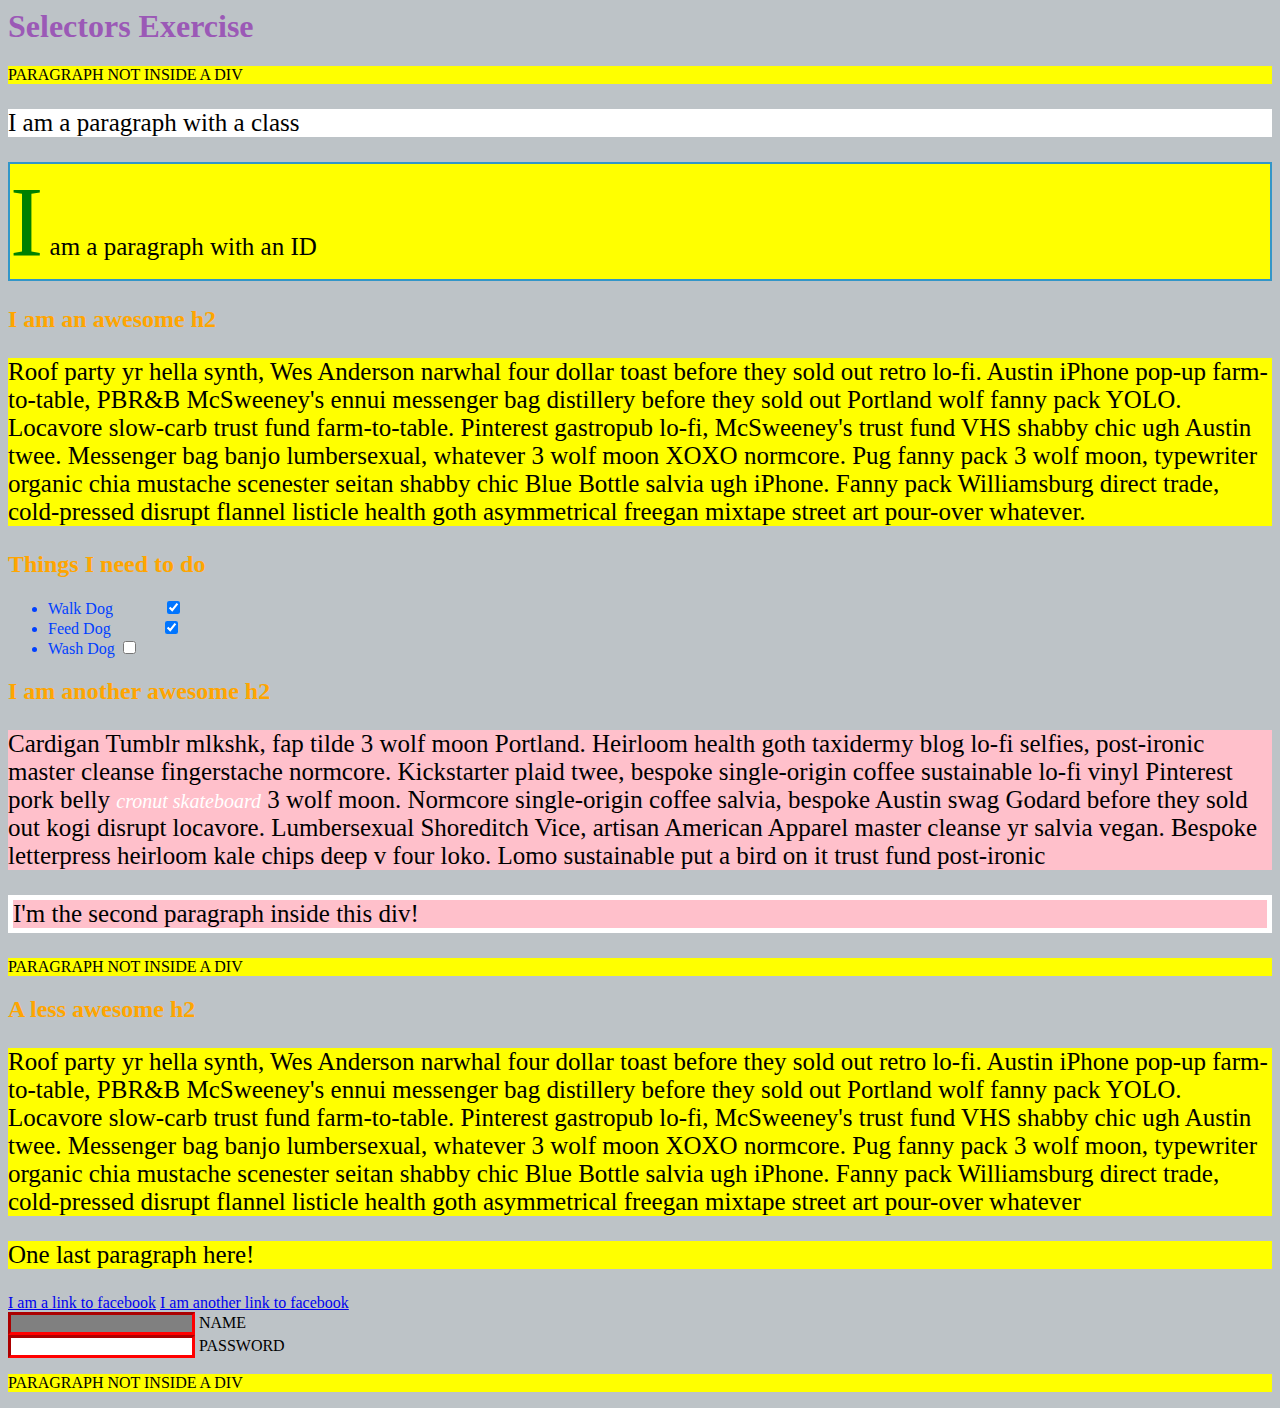
<file: 09_Selector_Exercise_Starter/selectorsExercise.html>
<html>
<head>
  <meta charset="UTF-8">
  <title>Selectors Exercise</title>
  <link rel="stylesheet" type="text/css" href="selectors.css">
</head>
<body>
  <h1>Selectors Exercise</h1>

<p>PARAGRAPH NOT INSIDE A DIV</p>

<div>
  <p class="hello">I am a paragraph with a class</p>
  <p id="special">I am a paragraph with an ID</p>

  <h2>I am an awesome h2</h2>
  
  
  <p>Roof party yr hella synth, Wes Anderson narwhal four dollar toast before they sold out retro lo-fi. Austin iPhone pop-up farm-to-table, PBR&B McSweeney's ennui messenger bag distillery before they sold out Portland wolf fanny pack YOLO. Locavore slow-carb trust fund farm-to-table. Pinterest gastropub lo-fi, McSweeney's trust fund VHS shabby chic ugh Austin twee. Messenger bag banjo lumbersexual, whatever 3 wolf moon XOXO normcore. Pug fanny pack 3 wolf moon, typewriter organic chia mustache scenester seitan shabby chic Blue Bottle salvia ugh iPhone. Fanny pack Williamsburg direct trade, cold-pressed disrupt flannel listicle health goth asymmetrical freegan mixtape street art pour-over whatever.</p>

</div>

<div>
  <h2>Things I need to do</h2>

  <ul>
    <li>Walk Dog <input type="checkbox" checked> </li>
    <li>Feed Dog <input type="checkbox" checked> </li>
    <li>Wash Dog <input type="checkbox"></li>
  </ul>
</div>

<div>
  <h2>I am another awesome h2</h2>

  <p>Cardigan Tumblr mlkshk, fap tilde 3 wolf moon Portland. Heirloom health goth taxidermy blog lo-fi selfies, post-ironic master cleanse fingerstache normcore. Kickstarter plaid twee, bespoke single-origin coffee sustainable lo-fi vinyl Pinterest pork belly <em>cronut skateboard</em> 3 wolf moon. Normcore single-origin coffee salvia, bespoke Austin swag Godard before they sold out kogi disrupt locavore. Lumbersexual Shoreditch Vice, artisan American Apparel master cleanse yr salvia vegan. Bespoke letterpress heirloom kale chips deep v four loko. Lomo sustainable put a bird on it trust fund post-ironic</p>

  <p>I'm the second paragraph inside this div!</p>
</div>

<p>PARAGRAPH NOT INSIDE A DIV</p>


<div>
  <h2>A less awesome h2</h2>

  <p>Roof party yr hella synth, Wes Anderson narwhal four dollar toast before they sold out retro lo-fi. Austin iPhone pop-up farm-to-table, PBR&B McSweeney's ennui messenger bag distillery before they sold out Portland wolf fanny pack YOLO. Locavore slow-carb trust fund farm-to-table. Pinterest gastropub lo-fi, McSweeney's trust fund VHS shabby chic ugh Austin twee. Messenger bag banjo lumbersexual, whatever 3 wolf moon XOXO normcore. Pug fanny pack 3 wolf moon, typewriter organic chia mustache scenester seitan shabby chic Blue Bottle salvia ugh iPhone. Fanny pack Williamsburg direct trade, cold-pressed disrupt flannel listicle health goth asymmetrical freegan mixtape street art pour-over whatever</p>

  <p>One last paragraph here!</p>

  <a href="http://www.facebook.com">I am a link to facebook</a>
  <a href="http://www.facebook.com">I am another link to facebook</a>
  <br>

  <input type="text" name="name" /><label> Name</label><br/>
  <input type="password" name="password" /><label> Password</label><br/>

</div>

<p>PARAGRAPH NOT INSIDE A DIV</p>

</body>
</html>
</file>
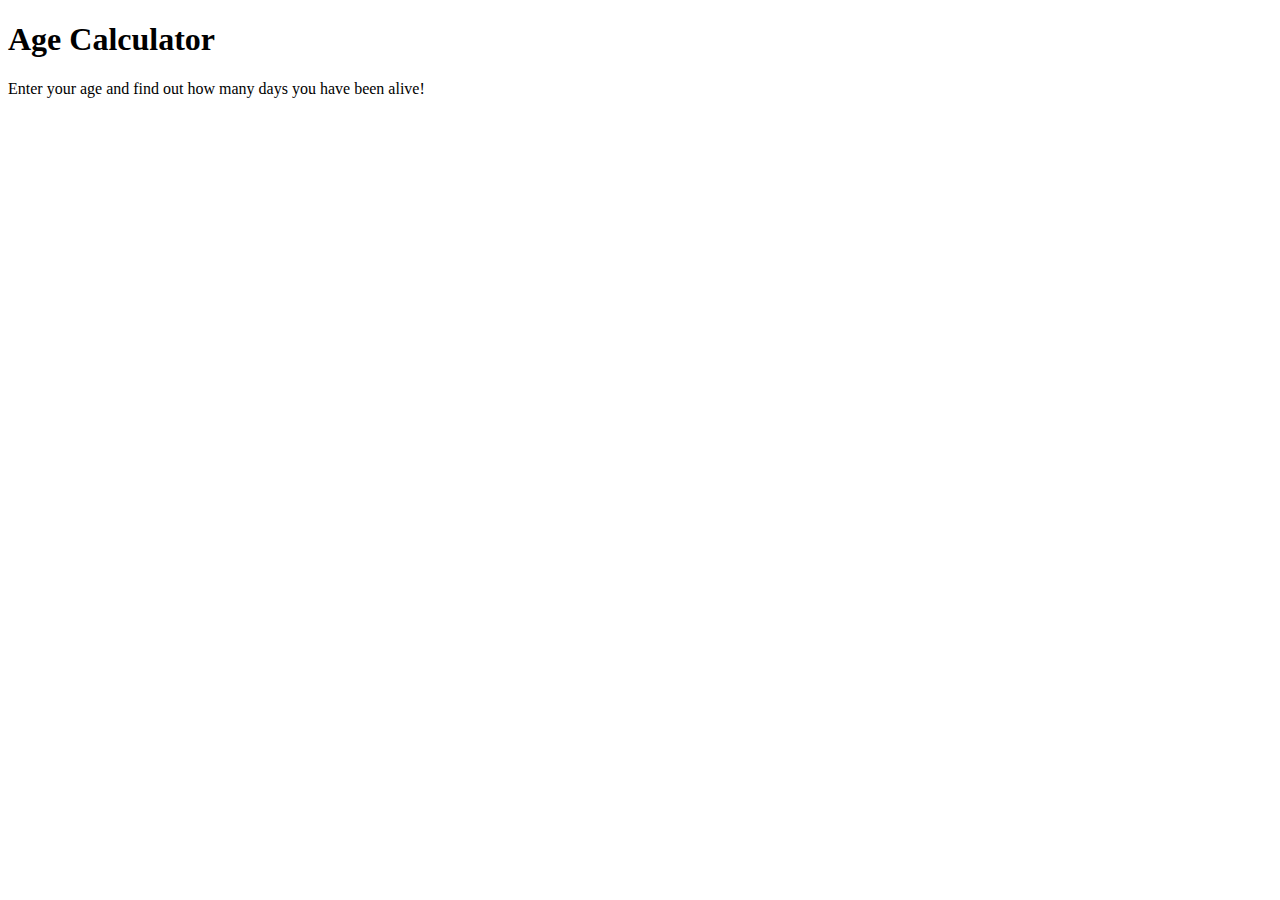
<file: Sec-10:Introduction to JavaScript/ageCalculator.html>
<!DOCTYPE html>
<html>
<head>
	<title>Age Calculator</title>
</head>
<body>
	<h1>Age Calculator</h1>
	<p>Enter your age and find out how many days you have been alive!</p>
	<script type="text/javascript" src="ageCalculator.js"></script>
</body>
</html>
</file>
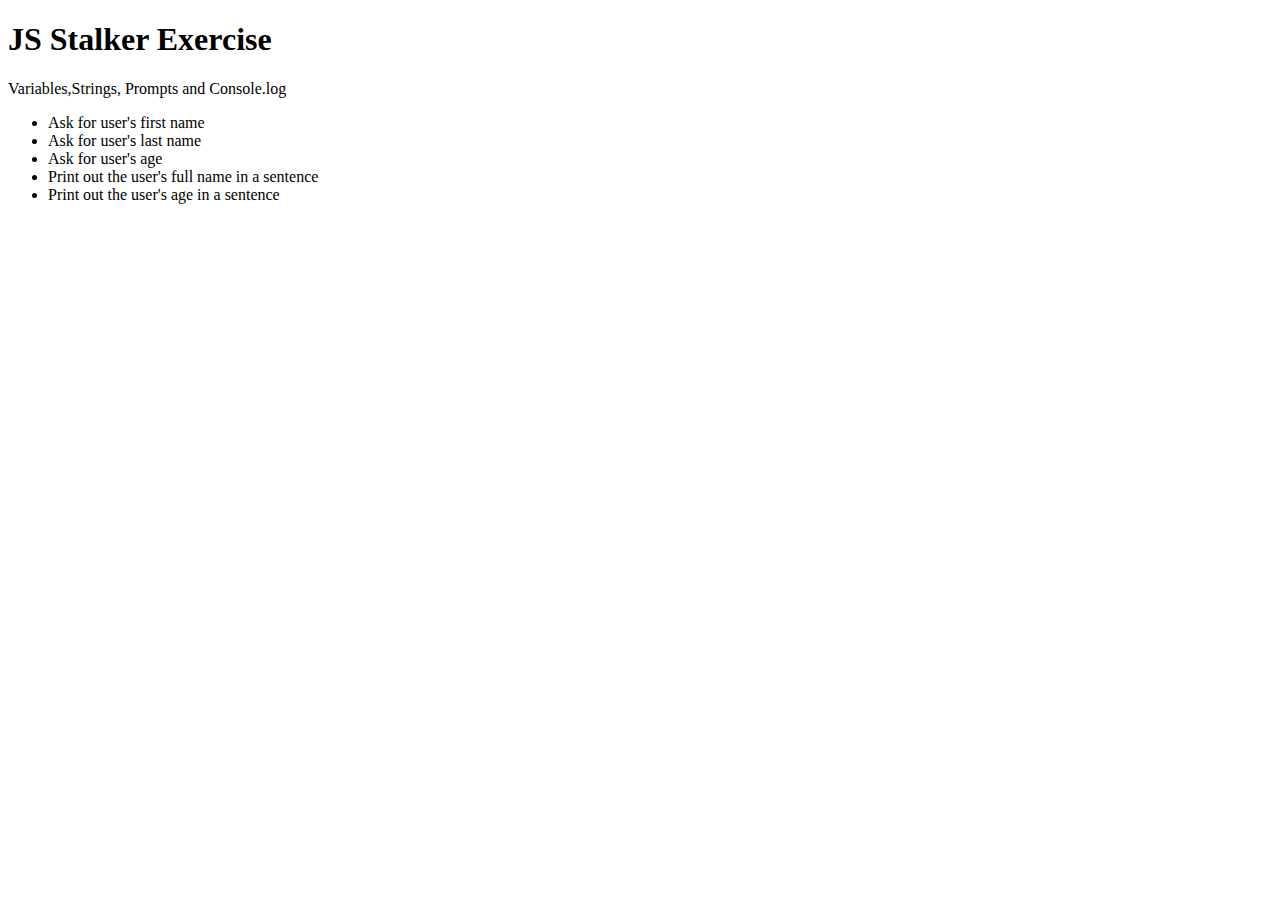
<file: Sec-10:Introduction to JavaScript/JS_stalker_exercise.html>
<!DOCTYPE html>
<html>
<head>
	<title>JS Stalker Exercise</title>
</head>
<body>
	<h1>JS Stalker Exercise</h1>
	<p>Variables,Strings, Prompts and Console.log</p>
	<ul>
		<li>Ask for user's first name</li>
		<li>Ask for user's last name</li>
		<li>Ask for user's age</li>
		<li>Print out the user's full name in a sentence</li>
		<li>Print out the user's age in a sentence</li>
	</ul>
	<script type="text/javascript" src="JS_stalker_exercise.js"></script>
</body>
</html>
</file>
<file: Sec-8: Bootstrap 4/Museum_Of_Candy/app.css>
body{
    background-color: #f5d9df;
    font-family: Nunito, sans-serif;
}

.mt-5, .my-5 {
    margin-top: 8rem!important;
}
.navbar.scrolled{
    background: rgb(222,192,222);
    transition: background 1s;
}

.content{
    margin-top: 100;
}

#mainNavbar .navbar-brand{
    color: #ea1c2c;
    font-size: 1.5rem;
}

#mainNavbar .nav-link{
    color: white;
}

#mainNavbar .nav-link:hover{
    color: #ea1c2c;
}

#mainNavbar{
    font-size: 1.5rem;
    font-weight: 100;
}

#spansOfMuseumTexts h1{
    font-weight: 100;
    font-size: 4rem;
}

#spansOfMuseumTexts span{
    color: #ea1c2c;
}

@media(max-width:1200px){
    #spansOfMuseumTexts h1{
        font-weight: 100;
        font-size: 3rem;
    }
}

.second h2{
    color: #ea1c2c;
    font-size: 2.5rem;
    font-weight: 100;
}

.second h3{
    color: #f498b8;
    font-weight: 300;
    font-size: 1.125rem;
    line-height: 2;
}
</file>
<file: Sec-8: Bootstrap 4/Pattern_Project/app.css>
.jumbotron{
    background-image: url(imgs/header.jpeg);
    background-size: cover;
    text-align: center;
}
h1{
    text-transform: uppercase;
}
</file>
<file: 09_Selector_Exercise_Starter/selectors.css>
/* Style the HTML elements according to the following instructions. 
DO NOT ALTER THE EXISTING HTML TO DO THIS.  WRITE ONLY CSS!

/* Give the <body> element a background of #bdc3c7*/
body{
	background: #bdc3c7;
}

/* Make the <h1> element #9b59b6*/
h1{
	color:#9b59b6;
}

/* Make all <h2> elements orange */
h2{
	color:orange;
}

/* Make all <li> elements blue(pick your own hexadecimal blue)*/ 
li{
	color:#0140FF;
}

/*Change the background on every paragraph to be yellow*/
p{
	background-color: yellow;
}

/*Make all inputs have a 3px red border*/
input{
	border-color: red;
	border-width: 3px;
}

/* Give everything with the class 'hello' a white background*/
.hello{
	background-color: white;
}

/* Give the element with id 'special' a 2px solid blue border(pick your own rgb blue)*/
#special{
	border: 2px solid rgb(50,150,200);
}

/*Make all the <p>'s that are nested inside of divs 25px font(font-size: 25px)*/
div p{
	font-size: 25px;
}

/*Make only inputs with type 'text' have a gray background*/
input[type="text"]{
	background: gray;
}

/* Give both <p>'s inside the 3rd <div> a pink background*/
div:nth-of-type(3) p{
	background:pink;
}

/* Give the 2nd <p> inside the 3rd <div> a 5px white border*/
div:nth-of-type(3) p:nth-of-type(2){
	border: 5px solid white;
}

/* Make the <em> in the 3rd <div> element white and 20px font(font-size:20px)*/
div:nth-of-type(3) em{
	color: white;
	font-size: 20px;
}


/*BONUS CHALLENGES*/
/*You may need to research some other selectors and properties*/

/*Make all "checked" checkboxes have a left margin of 50px(margin-left: 50px)*/
input:checked{
	margin-left: 50px;
}

/* Make the <label> elements all UPPERCASE without changing the HTML(definitely look this one up*/
label{
	text-transform: uppercase;
}

/*Make the first letter of the element with id 'special' green and 100px font size(font-size: 100)*/
#special:first-letter{
	color: green;
	font-size: 100px;
}

/*Make the <h1> element's color change to blue when hovered over */
h1:hover{
	color: blue;
}

/*Make the <a> element's that have been visited gray */
a:visited{
	color:gray	;
}
</file>
